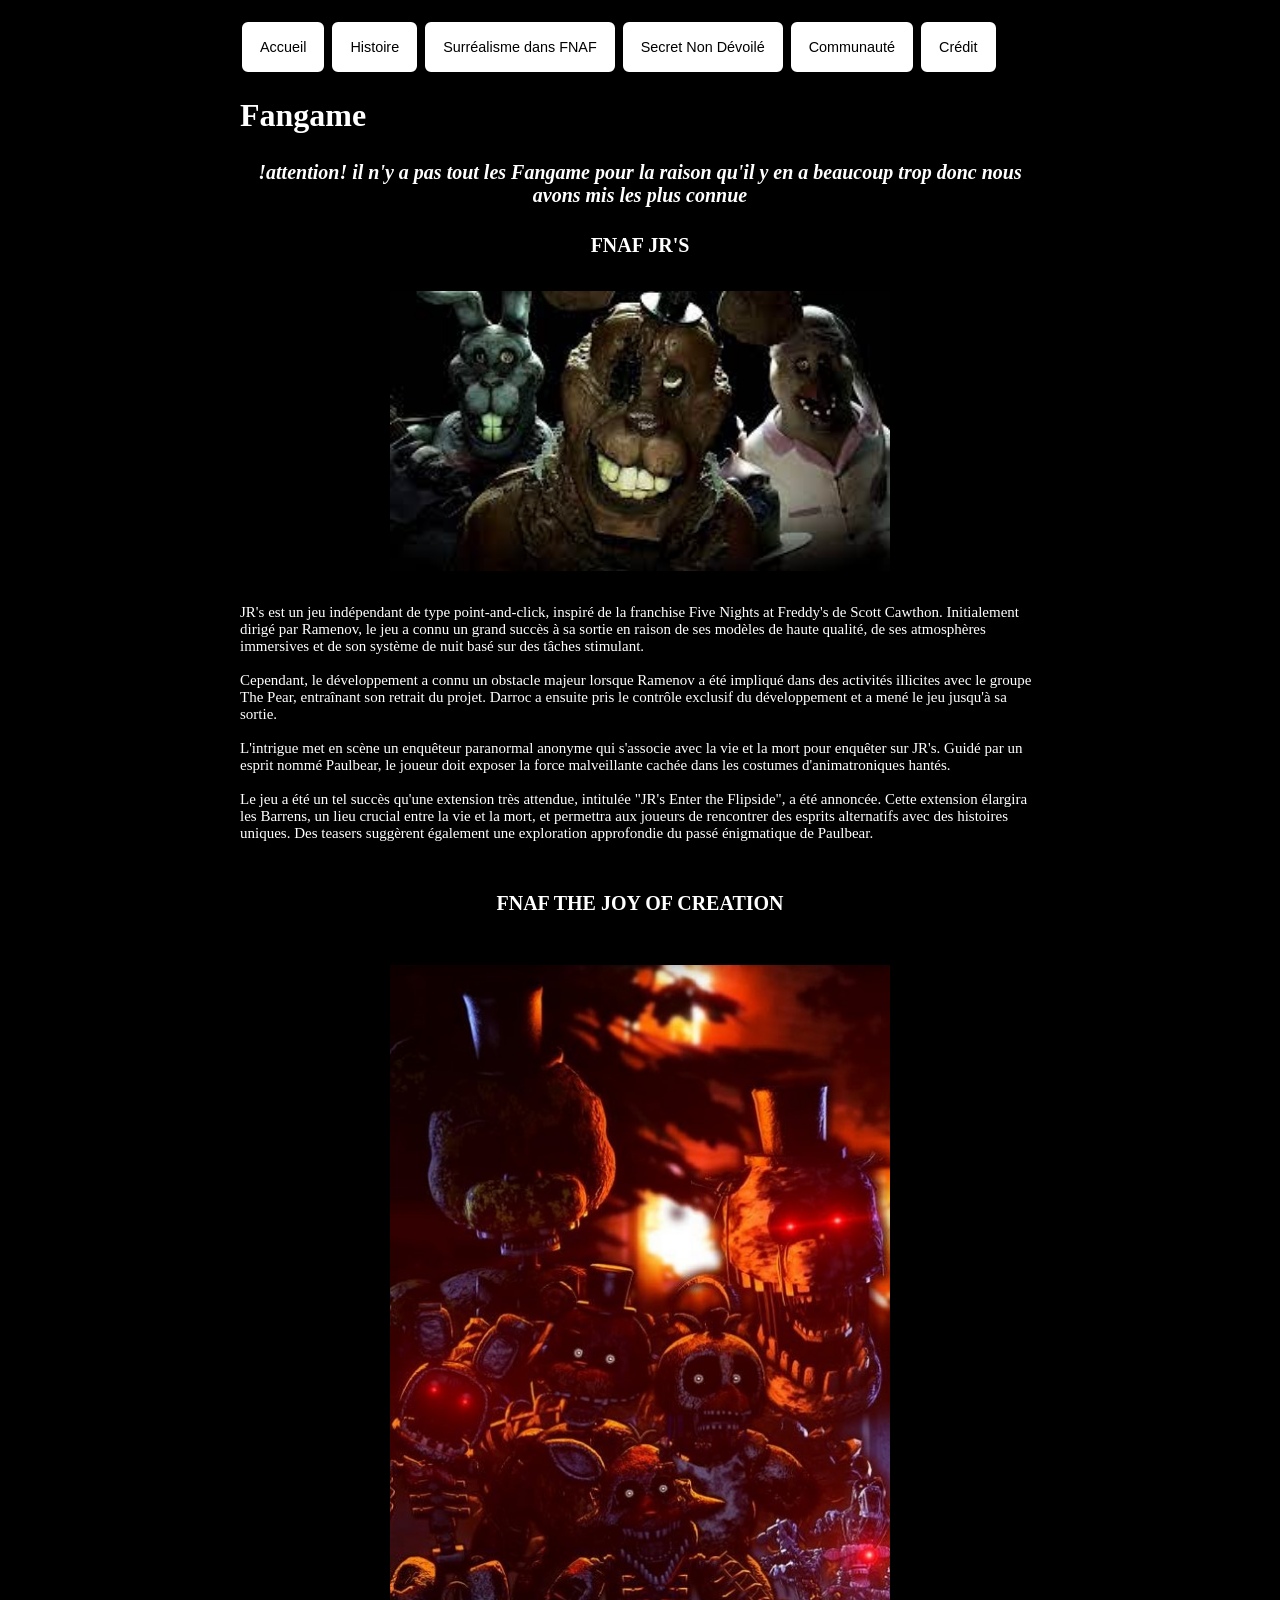
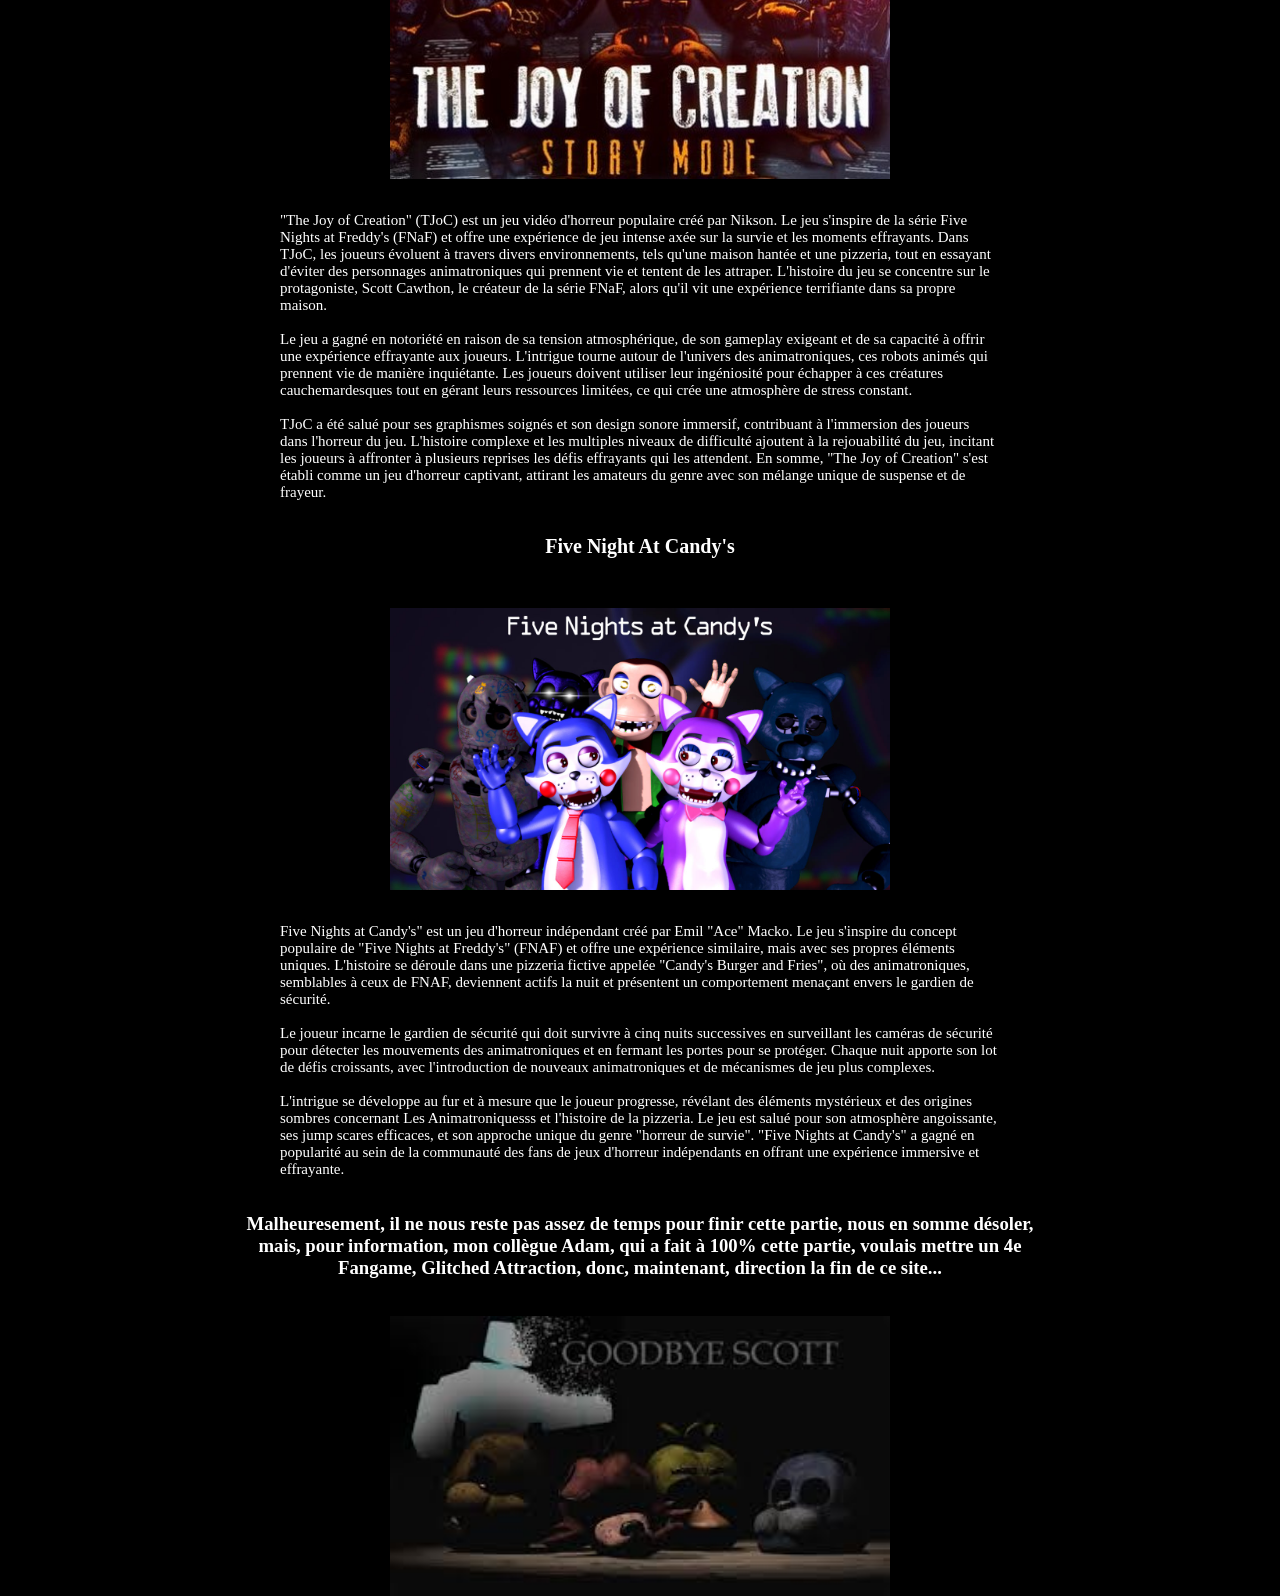
<file: fangame.html>
<!DOCTYPE html>
<html lang="fr">
<head>
    <meta charset="utf-8" />
    <link rel="stylesheet" href="CSS/stylefangame.css" />
    <title>Five Night At Freddy's : Fangame</title>
    <link rel="shortcut icon" href="images/favicon.ico" type="image/x-icon">
</head>
<body>
    <iframe src="medias/fangame.mp3" allow="autoplay" id="audio" style="display:none"></iframe>
<br />

    <button class="accueil" onclick="window.location.href = 'index.html';">Accueil</button>
    <button class="histoire" onclick="window.location.href = 'Histoire.html';">Histoire</button>
    <button class="sur" onclick="window.location.href = 'sur_fnaf.html';">Surréalisme dans FNAF</button>
    <button class="secret" onclick="window.location.href = 'secret.html';">Secret Non Dévoilé</button>
    <button class="commu" onclick="window.location.href = 'communaute.html';">Communauté</button>
    <button class="credit" onclick="window.location.href = 'credit.html';">Crédit</button>

  

    <h1> Fangame </h1>
	 <h4>
	  <em> !attention! il n'y a pas tout les Fangame pour la raison qu'il y en a beaucoup trop donc nous avons mis les plus connue </em>
     </h4>
    <h2>FNAF JR'S</h2><br />      

	    <img src="images/fnaf_jr.jpg" alt="fnaf jr" />
    <br />
    <p class="p1">
        JR's est un jeu indépendant de type point-and-click, inspiré de la franchise Five Nights at Freddy's de Scott Cawthon. Initialement dirigé par Ramenov, le jeu a connu un grand succès à sa sortie en raison de ses modèles de haute qualité, de ses atmosphères immersives et de son système de nuit basé sur des tâches stimulant.<br /> <br /> 


Cependant, le développement a connu un obstacle majeur lorsque Ramenov a été impliqué dans des activités illicites avec le groupe The Pear, entraînant son retrait du projet. Darroc a ensuite pris le contrôle exclusif du développement et a mené le jeu jusqu'à sa sortie. <br /> <br /> 

L'intrigue met en scène un enquêteur paranormal anonyme qui s'associe avec la vie et la mort pour enquêter sur JR's. Guidé par un esprit nommé Paulbear, le joueur doit exposer la force malveillante cachée dans les costumes d'animatroniques hantés.<br /> <br />

Le jeu a été un tel succès qu'une extension très attendue, intitulée "JR's Enter the Flipside", a été annoncée. Cette extension élargira les Barrens, un lieu crucial entre la vie et la mort, et permettra aux joueurs de rencontrer des esprits alternatifs avec des histoires uniques. Des teasers suggèrent également une exploration approfondie du passé énigmatique de Paulbear.
    </p>
    <br/>
     <h2>FNAF THE JOY OF CREATION</h2><br />  
    <figure>
	    <img src="images/tjoc.jpg" alt="tjoc" /><br /> 
    <p class="p1">
        "The Joy of Creation" (TJoC) est un jeu vidéo d'horreur populaire créé par Nikson. Le jeu s'inspire de la série Five Nights at Freddy's (FNaF) et offre une expérience de jeu intense axée sur la survie et les moments effrayants. Dans TJoC, les joueurs évoluent à travers divers environnements, tels qu'une maison hantée et une pizzeria, tout en essayant d'éviter des personnages animatroniques qui prennent vie et tentent de les attraper. L'histoire du jeu se concentre sur le protagoniste, Scott Cawthon, le créateur de la série FNaF, alors qu'il vit une expérience terrifiante dans sa propre maison.<br /><br />
    Le jeu a gagné en notoriété en raison de sa tension atmosphérique, de son gameplay exigeant et de sa capacité à offrir une expérience effrayante aux joueurs. L'intrigue tourne autour de l'univers des animatroniques, ces robots animés qui prennent vie de manière inquiétante. Les joueurs doivent utiliser leur ingéniosité pour échapper à ces créatures cauchemardesques tout en gérant leurs ressources limitées, ce qui crée une atmosphère de stress constant.<br /><br />
        TJoC a été salué pour ses graphismes soignés et son design sonore immersif, contribuant à l'immersion des joueurs dans l'horreur du jeu. L'histoire complexe et les multiples niveaux de difficulté ajoutent à la rejouabilité du jeu, incitant les joueurs à affronter à plusieurs reprises les défis effrayants qui les attendent. En somme, "The Joy of Creation" s'est établi comme un jeu d'horreur captivant, attirant les amateurs du genre avec son mélange unique de suspense et de frayeur.<br /><br />
    </p>
    </figure>
        <h2>Five Night At Candy's</h2><br />  
    <figure>
	    <img src="images/fnac.jpg" alt="fnac" /><br /> 
    <p class="p1">
        Five Nights at Candy's" est un jeu d'horreur indépendant créé par Emil "Ace" Macko. Le jeu s'inspire du concept populaire de "Five Nights at Freddy's" (FNAF) et offre une expérience similaire, mais avec ses propres éléments uniques. L'histoire se déroule dans une pizzeria fictive appelée "Candy's Burger and Fries", où des animatroniques, semblables à ceux de FNAF, deviennent actifs la nuit et présentent un comportement menaçant envers le gardien de sécurité.<br /><br />
     Le joueur incarne le gardien de sécurité qui doit survivre à cinq nuits successives en surveillant les caméras de sécurité pour détecter les mouvements des animatroniques et en fermant les portes pour se protéger. Chaque nuit apporte son lot de défis croissants, avec l'introduction de nouveaux animatroniques et de mécanismes de jeu plus complexes.<br /><br />
        L'intrigue se développe au fur et à mesure que le joueur progresse, révélant des éléments mystérieux et des origines sombres concernant Les Animatroniquesss et l'histoire de la pizzeria. Le jeu est salué pour son atmosphère angoissante, ses jump scares efficaces, et son approche unique du genre "horreur de survie". "Five Nights at Candy's" a gagné en popularité au sein de la communauté des fans de jeux d'horreur indépendants en offrant une expérience immersive et effrayante.<br /><br />
    </p> 
    </figure>
<h3 class="fin">Malheuresement, il ne nous reste pas assez de temps pour finir cette partie, nous en somme désoler, mais, pour information, mon collègue Adam, qui a fait à 100% cette partie, voulais mettre un 4e Fangame, Glitched Attraction, donc, maintenant, direction la fin de ce site...</h3>
<br />
<a class="bouton" href="credit.html"><img class="fin" src="images/scottgoodbye.jpg" alt="Image du jeux"/></a>

</body>
</html>
</file>
<file: CSS/stylefangame.css>
body 
{
	width: 800px;
	margin: auto;
	background-color:  black ;
	font-family: 'consolas';
}
h1
{
	color: white;
	font-family: 'consolas'
}
h6
{
	color: white;
	font-family: 'consolas';
	font-size: 20px;
}
.p1
{
	color: white;
	font-family: 'consolas';
	font-size: 15px;
}
h2
{
	text-align: center;
	color: white;
	font-family: 'consolas';
	font-size: 20px;
}
h4
{
	text-align: center;
	color: white;
	font-family: 'consolas';
	font-size: 20px;
}
img
{
	width : 500px;
	display: block;
	margin-left:auto;
	margin-right:auto;
}

button {
	background-color: white;
	border: black;
	border-radius: 6px;
	color: black;
	padding: 15px 2%;
	text-align: center;
	display: center;
	font-size: 90%;
	margin: 4px 2px;
	cursor: pointer;
	border: 2px solid white;
}
button {transition-duration: 0.4s;}
	 
.accueil:hover {background-color: rgb(102, 51, 0);color: white;}
.histoire:hover {background-color:  rgb(138,43,226);color: white;}
.sur:hover {background-color: rgb(255, 255, 51);color: black;}
.secret:hover {background-color: rgb(153, 0, 0);color: white;}
.commu:hover {background-color: purple;color: white;}
.credit:hover {background-color: goldenrod;color: white;}
.fin
{
	color:white;
	text-align: center;
}
</file>
